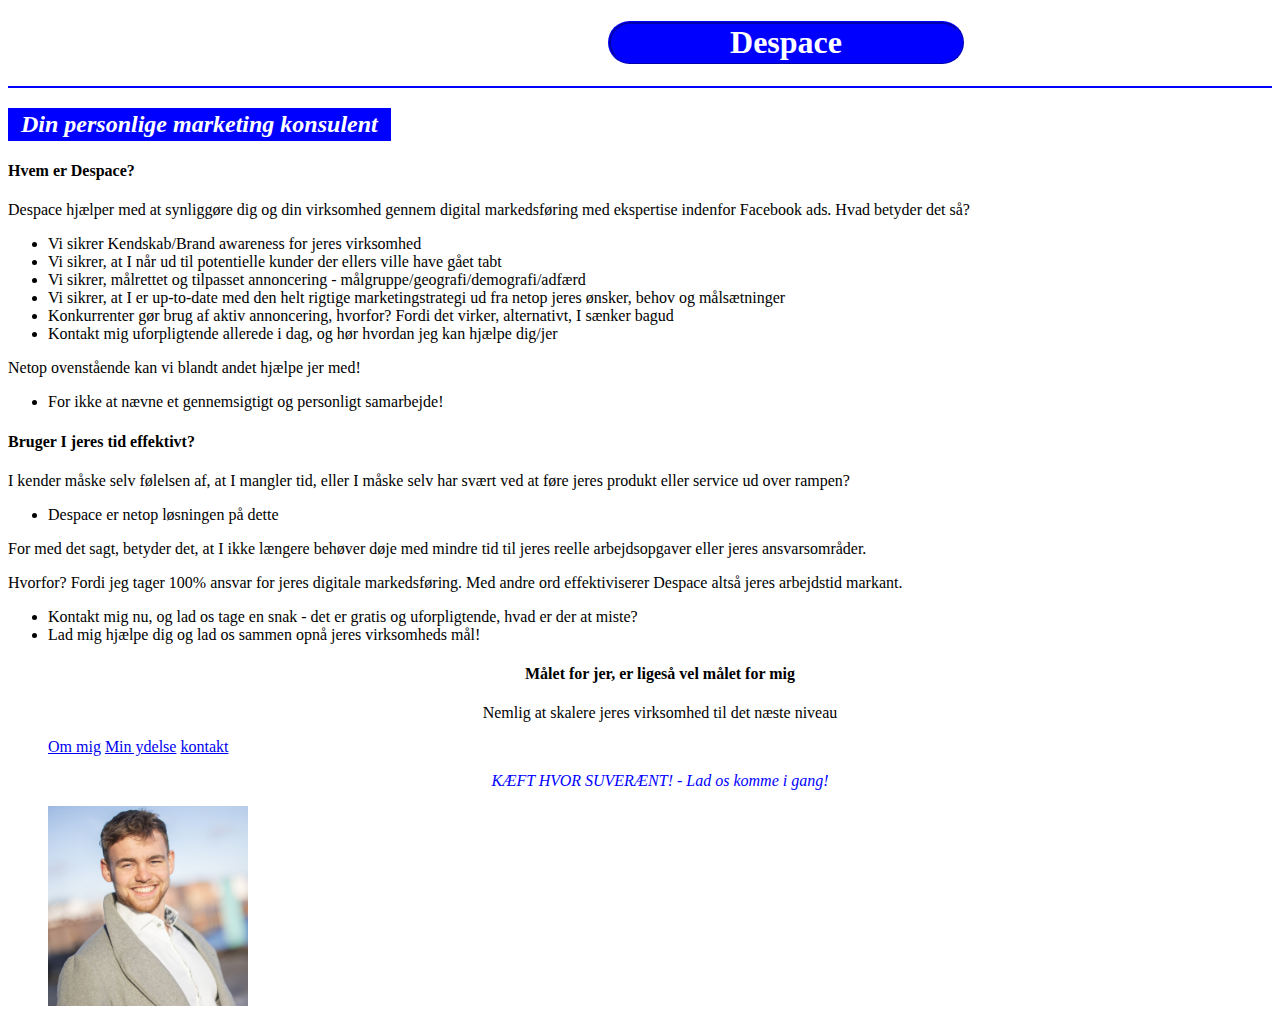
<file: index.html>
<!DOCTYPE html>
<head>
<meta charset="utf-8">
<title>Præsentation af Thor Daugaard</title>
<link rel="stylesheet" href="stylesheet.css">
</head>
<body>
<h1>Despace </h1>
<div class="divider1"></div>

<h2>Din personlige marketing konsulent</h2>

<h4>Hvem er Despace?</h4>
<p>Despace hjælper med at synliggøre dig og din virksomhed gennem digital markedsføring med 
    ekspertise indenfor Facebook ads. Hvad betyder det så?</p>
    <ul>
    <li>Vi sikrer Kendskab/Brand awareness for jeres virksomhed</li>
    <li>Vi sikrer, at I når ud til potentielle kunder der ellers ville have gået tabt</li>
    <li>Vi sikrer, målrettet og tilpasset annoncering - målgruppe/geografi/demografi/adfærd</li>
    <li>Vi sikrer, at I er up-to-date med den helt rigtige marketingstrategi ud fra netop jeres ønsker, behov og målsætninger</li>
    <li>Konkurrenter gør brug af aktiv annoncering, hvorfor? Fordi det virker, alternativt, I sænker bagud </li>
    <li>Kontakt mig uforpligtende allerede i dag, og hør hvordan jeg kan hjælpe dig/jer</li>
    </ul>
<p>Netop ovenstående kan vi blandt andet hjælpe jer med!
    <ul>
        <li>For ikke at nævne et gennemsigtigt og personligt samarbejde!</li>
    </ul>
</p>    

<h4>Bruger I jeres tid effektivt?</h4>
<p>I kender måske selv følelsen af, at I mangler tid, eller I måske selv har svært ved at føre jeres produkt eller service ud over rampen?</p>
<ul>
    <li>Despace er netop løsningen på dette</li>
    </ul
><p>For med det sagt, betyder det, at I ikke længere behøver døje med mindre tid til jeres reelle arbejdsopgaver eller jeres ansvarsområder.</p>
<p>Hvorfor? Fordi jeg tager 100% ansvar for jeres digitale markedsføring. Med andre ord effektiviserer Despace altså jeres arbejdstid markant.</p> 
<ul>
    <li>Kontakt mig nu, og lad os tage en snak - det er gratis og uforpligtende, hvad er der at miste? </li>
    <li>Lad mig hjælpe dig og lad os sammen opnå jeres virksomheds mål!</li>

<center><h4>Målet for jer, er ligeså vel målet for mig</h4></center>
<center> <p>Nemlig at skalere jeres virksomhed til det næste niveau</p></center>
   

    



<a href="file:///C:/Users/thord/OneDrive/Skrivebord/Studie/E-handel%201.%20semester/Teknisk%20brobygning/pages/om%20mig.html">Om mig</a>
<a href="file:///C:/Users/thord/OneDrive/Skrivebord/Studie/E-handel%201.%20semester/Teknisk%20brobygning/pages/min%20ydelse.html">Min ydelse</a>
<a href="file:///C:/Users/thord/OneDrive/Skrivebord/Studie/E-handel%201.%20semester/Teknisk%20brobygning/pages/kontakt.html">kontakt</a> 



<break> <p class="sidebar">KÆFT HVOR SUVERÆNT! - Lad os komme i gang!</p> </break>
<img class=billede src="visuals/profil2.jpg">

</body>
</file>
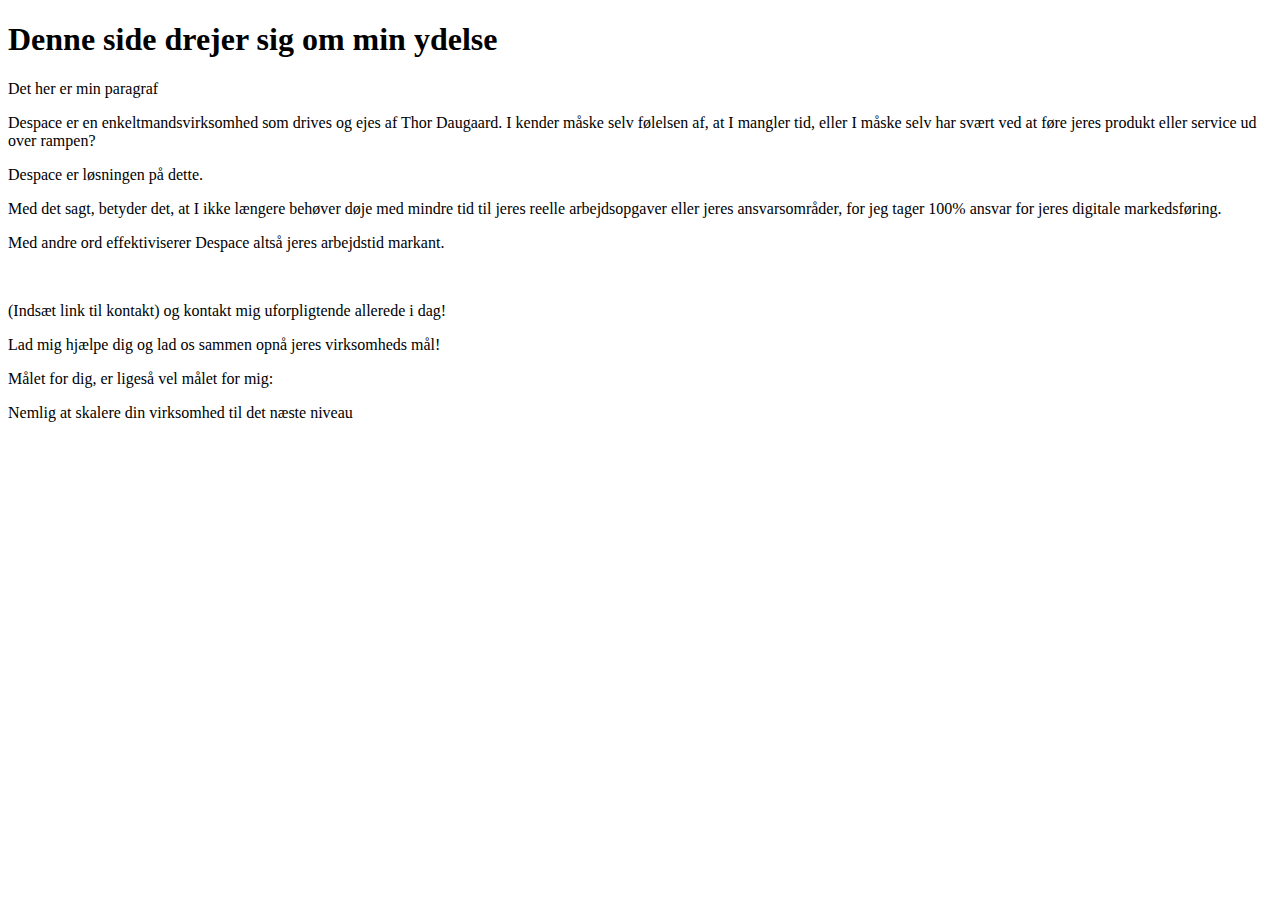
<file: min ydelse.html>
<!DOCTYPE html>
<html>
<body>

<h1>Denne side drejer sig om min ydelse</h1>
<p>Det her er min paragraf</p>

<div class="right-column"><break></break>

    <div class="row">
        <div class="left-column"><p class="main-area">Despace er en enkeltmandsvirksomhed som drives og ejes af Thor Daugaard. 
        
        I kender måske selv følelsen af, at I mangler tid, eller I måske selv har svært ved at føre jeres produkt eller service ud over rampen?
        <p>Despace er løsningen på dette.</p> 
        
        <p>Med det sagt, betyder det, at I ikke længere behøver døje med mindre tid til jeres reelle arbejdsopgaver 
                eller jeres ansvarsområder, 
                    for jeg tager 100% ansvar for jeres digitale markedsføring.</p>
                    <p> Med andre ord effektiviserer Despace altså jeres arbejdstid markant. </p> </br>
           <p> (Indsæt link til kontakt) og kontakt mig uforpligtende allerede i dag!</p>
        
        </div>
        
            Lad mig hjælpe dig og lad os sammen opnå jeres virksomheds mål!
                
            <break> <p>Målet for dig, er ligeså vel målet for mig:</p></break>
                
            Nemlig at skalere din virksomhed til det næste niveau </div>
        </div>

</body>
</html>
</file>
<file: stylesheet.css>
body{background-color: white;
}

h1{color: white;
text-align:center;
border:blue 3px;
background-color: blue;
border-style: ridge;
border-radius: 50px;
width: 350px;
margin-left: 600px;
}
.divider1{
background-color: blue;
border: solid 1.5px blue;
}


h2{color:white;
border: blue;
mask-border: 50px;
border-style: solid;
background-color: blue;
width: 367px;
padding-left: 10px;
font-style: italic;
}


.left-column {
    float: left;
    width: 25%;
    padding: 30px;
  }
  .right-column {
    float: right;
    width: 25%;
    padding: 30px;    
  }
  
  .sidebar{
      text-align: center;
  }
  

.sidebar{
color: blue;
font-style: italic;
}

.billede{
width:200px;
height:200px;
text-align: center;
}
</file>
